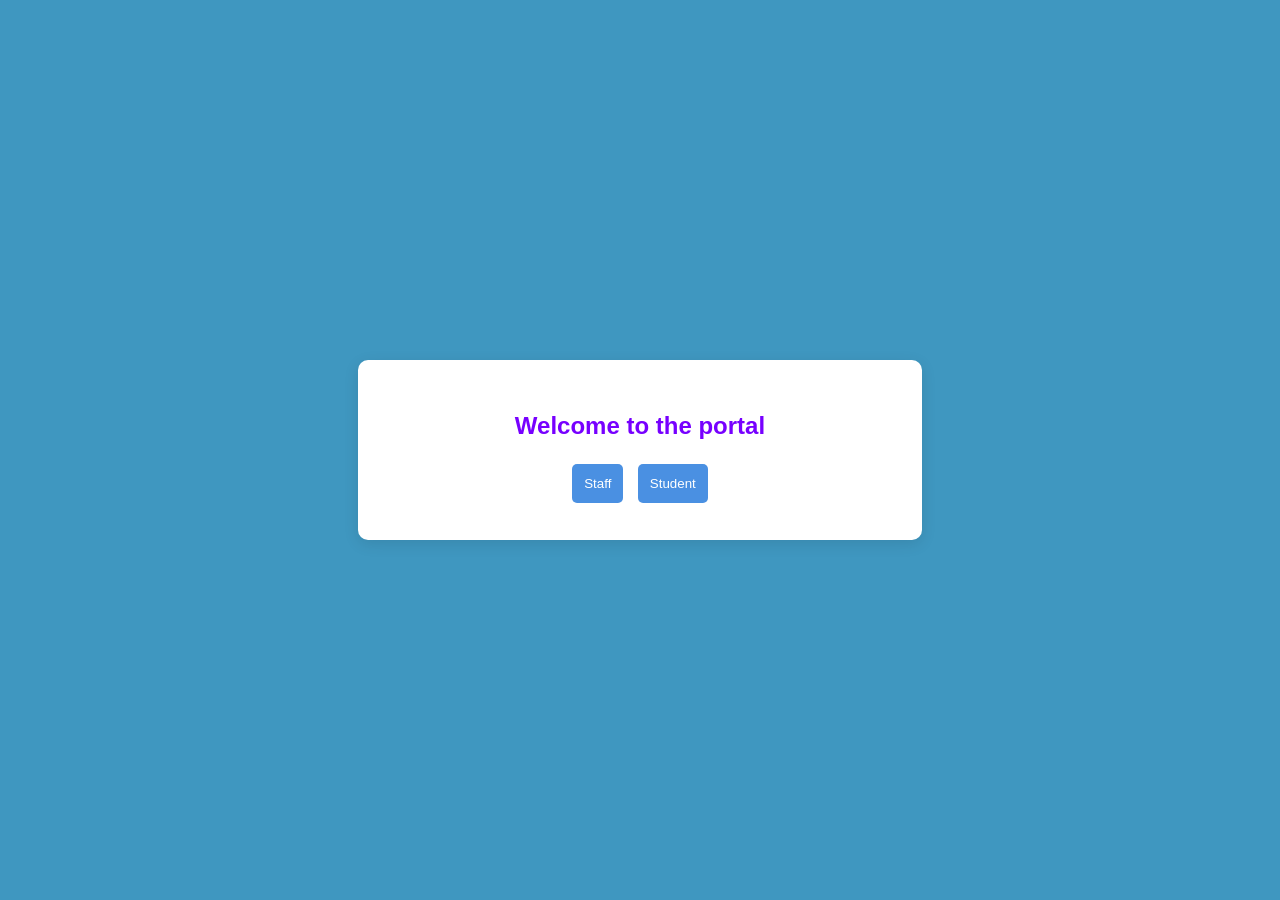
<file: try/index.html>
<!DOCTYPE html>
<html lang="en">
<head>
    <meta charset="UTF-8">
    <meta name="viewport" content="width=device-width, initial-scale=1.0">
    <title>Student & Staff Portal</title>
    <link rel="stylesheet" href="style.css">
</head>
<body>

<div class="container">
    <div class="top-right-buttons">
        <button id="logout-top-btn" class="hidden">Logout</button>
    </div>

    <div id="portal-entry">
        <h2>Welcome to the portal</h2>

        <div class="role-selection">
            <button id="staff-btn">Staff</button>
            <button id="student-btn">Student</button>
        </div>

        <form id="login-form" class="hidden">
            <h3>Login</h3>
            <label>Email ID:</label>
            <input type="email" id="email" required>

            <label>Password:</label>
            <input type="password" id="password" required>

            <button type="submit">Log In</button>
            <p id="login-message" class="message"></p>
        </form>

        <form id="staff-registration-form" class="hidden">
            <h3>Staff Registration</h3>

            <label>Your Name:</label>
            <input type="text" id="staff-name" required>

            <label>Subject Taught:</label>
            <input type="text" id="staff-subject" required>

            <label>Email ID:</label>
            <input type="email" id="staff-email" required>

            <label>Password:</label>
            <input type="password" id="staff-password" required>

            <button type="submit">Register</button>
            <p id="registration-message" class="message"></p>
        </form>
    </div>

    <div id="qa-platform" class="hidden">
        <h2>Ask Your Question 🙋‍♂️ My Dear Be Cool</h2>
        <textarea id="questionInput" placeholder="Type your question..."></textarea>
        <button id="postQuestionBtn">Post Question</button>
        <div id="questionsList"></div>
    </div>
</div>

<script src="script.js"></script>
</body>
</html>
</file>
<file: try/style.css>
:root {
    --primary-color: #4a90e2;
    --secondary-color: #f4f4f4;
    --dark-color: #333;
    --success-color: #2ecc71;
    --error-color: #e74c3c;
}

body {
    font-family: Arial, sans-serif;
    background: #3f97c0;
    display: flex;
    justify-content: center;
    align-items: center;
    height: 100vh;
    margin: 0;
}

.container {
    background: #fff;
    padding: 2em;
    border-radius: 10px;
    box-shadow: 0 4px 15px rgba(0,0,0,0.1);
    width: 90%;
    max-width: 500px;
    position: relative;
    text-align: center;
}

.top-right-buttons {
    position: absolute;
    top: 10px;
    right: 10px;
}

.top-right-buttons button {
    background: var(--primary-color);
    color: #fff;
    border: none;
    padding: 8px 12px;
    border-radius: 5px;
    cursor: pointer;
}

h2 {
    color: rgb(119, 0, 255);
}

.role-selection button,
form button,
#postQuestionBtn {
    background: var(--primary-color);
    color: #fff;
    border: none;
    padding: 12px;
    margin: 5px;
    border-radius: 5px;
    cursor: pointer;
}

form {
    display: flex;
    flex-direction: column;
    gap: 12px;
    margin-top: 15px;
}

input, textarea {
    padding: 10px;
    border-radius: 5px;
    border: 1px solid #ccc;
}

.hidden {
    display: none;
}

.message {
    font-weight: bold;
}

.success {
    color: var(--success-color);
}

.error {
    color: var(--error-color);
}

.question {
    background: #c24e4e;
    color: #fff;
    padding: 10px;
    margin-top: 10px;
    border-radius: 6px;
    text-align: left;
}

.staff-section {
    border-top: 2px solid var(--primary-color);
    margin-top: 15px;
    padding-top: 10px;
}

.staff-name {
    font-weight: bold;
    text-align: left;
}
</file>
